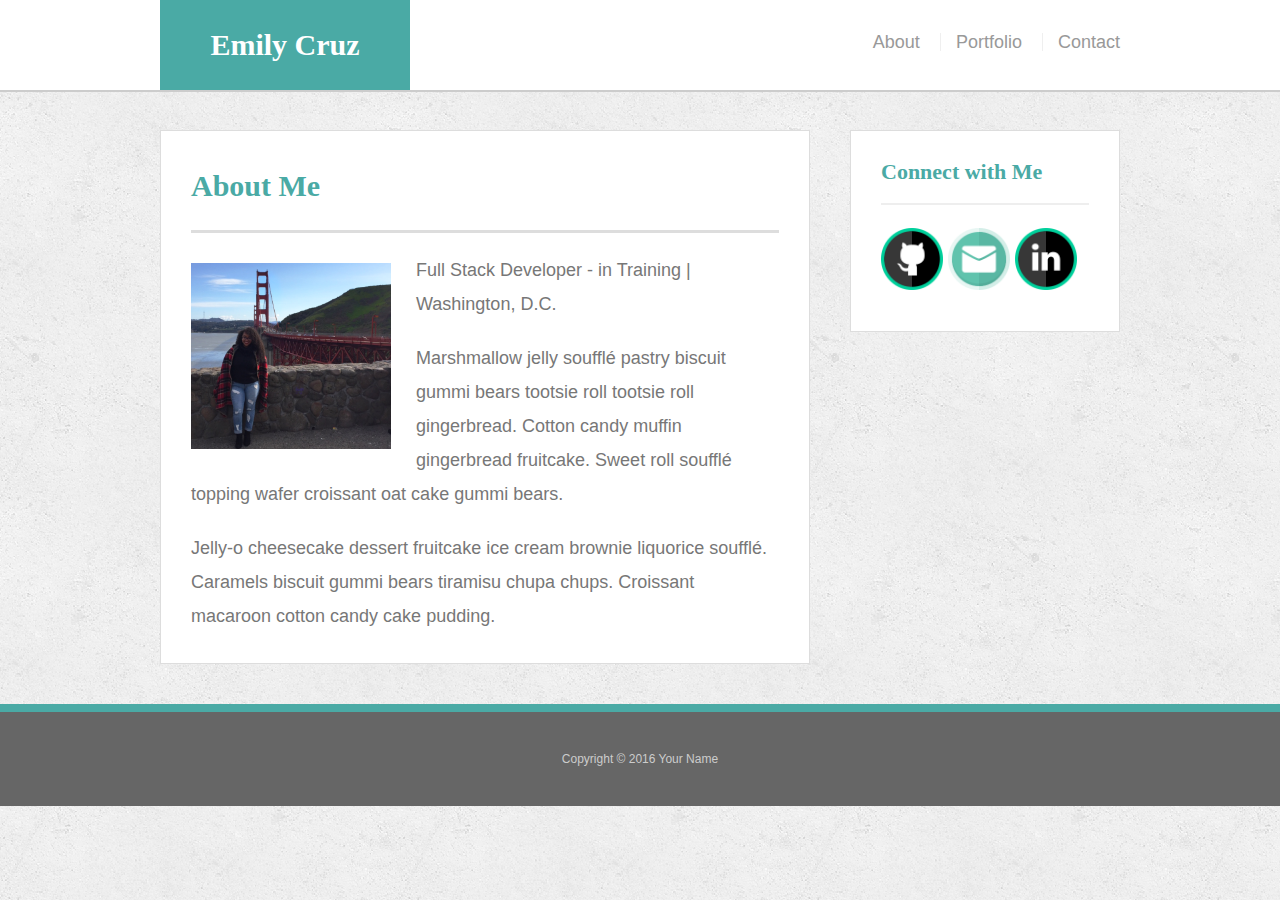
<file: index.html>
<!DOCTYPE html>
<html>

<head>
  <meta name="viewport" content="width=device-width, initial-scale=1.0">
  <title>Student Bio</title>
  <link rel="stylesheet" type="text/css" href="assets/reset.css/reset.css">
  <link rel="stylesheet" type="text/css" href="assets/style.css/skeleton.css">
  
</head>


<body>
  <header id="masthead">
    <div class="container">
      <a href="index.html" id="logo">Emily Cruz</a>
      <nav>
        <a href="index.html">About</a>
        <a href="portfolio.html">Portfolio</a>
        <a href="contact.html">Contact</a>
      </nav>
    </div>
  </header>
  <div id="main-container" class="container">
    <section class="main-section">
      <h1>About Me</h1>
      <img src="assets/images/Golden Gate.jpg" class="auth-image" alt="Emily Cruz">

      <p>
      Full Stack Developer - in Training | Washington, D.C.
      </p>

      <p>Marshmallow jelly souffl&eacute; pastry biscuit gummi bears tootsie roll tootsie roll gingerbread. Cotton candy muffin gingerbread fruitcake. Sweet roll souffl&eacute; topping wafer croissant oat cake gummi&nbsp;bears.</p>

      <p>Jelly-o cheesecake dessert fruitcake ice cream brownie liquorice souffl&eacute;. Caramels biscuit gummi bears tiramisu chupa chups. Croissant macaroon cotton candy cake pudding.</p>
    </section>
    <section class="sidebar">
      <div id="connect">
        <h2>Connect with Me</h2>
          <a href="https://github.com/egcruz3" target="_blank"> <img src="assets/images/github.png" id="social"></a>
       
         <a href="mailto:egcruz3@gmail.com" target="_blank">
         <img src="assets/images/emailt.png" id="social"></a>
     
        <a href="https://www.linkedin.com/in/emily-cruz-8138288b/" target="_blank"> <img src="assets/images/linkedin.png" id="social"></a>
      </div>
    </section>
  </div>
  <footer>
    <div class="container">
      Copyright &copy; 2016 Your Name
    </div>
  </footer>
</body>


</html>
</file>
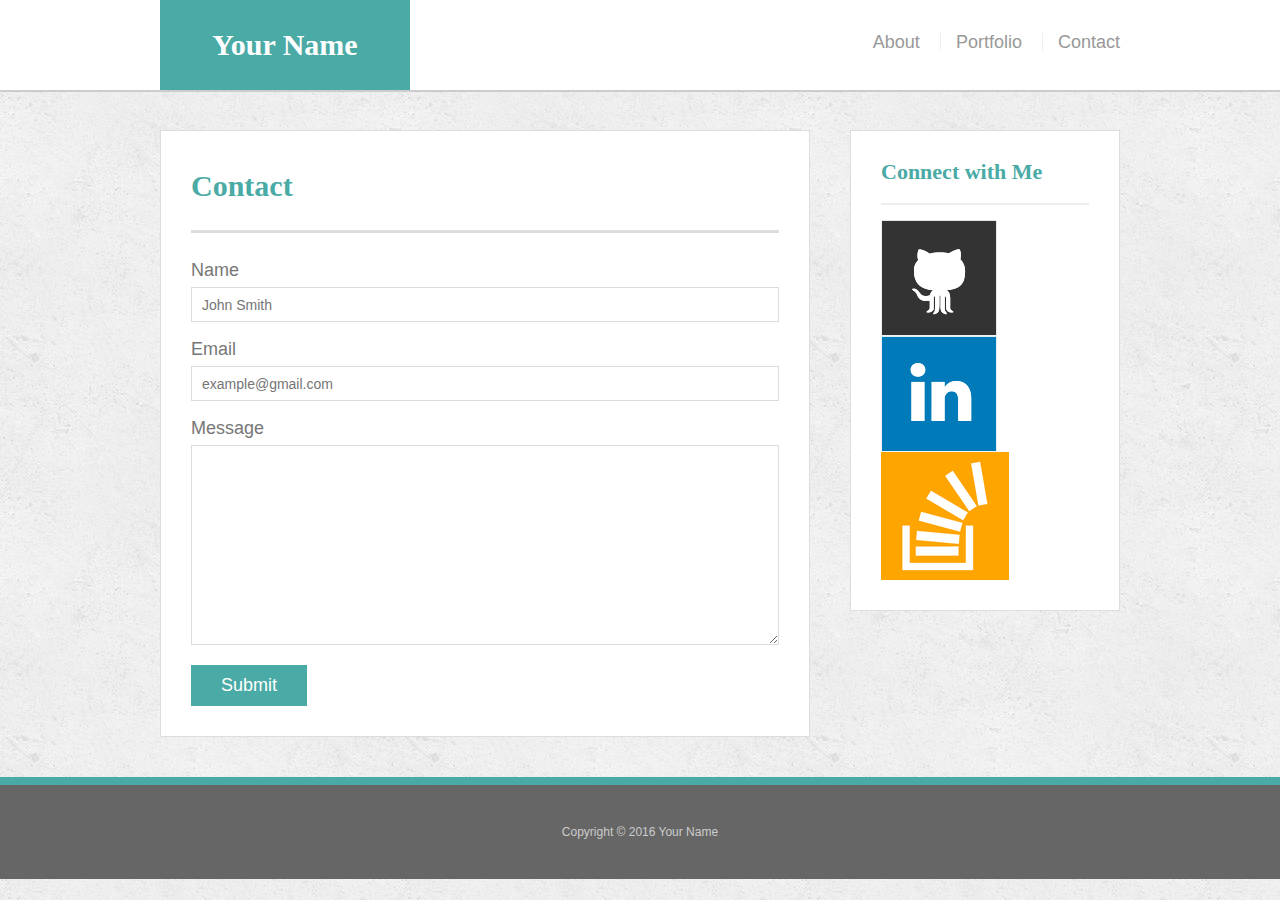
<file: contact.html>
<html lang="en-us">
<head>
  <meta charset="UTF-8">
  <meta name="viewport" content="width=device-width, initial-scale=1.0">
  <title>Contact | Emily Cruz</title>
  <link rel="stylesheet" type="text/css" href="assets/reset.css/reset.css">
  <link rel="stylesheet" type="text/css" href="assets/style.css/skeleton.css">

</head>
<body>
  <header id="masthead">
    <div class="container">
      <a href="index.html" id="logo">Your Name</a>
      <nav>
        <a href="index.html">About</a>
        <a href="portfolio.html">Portfolio</a>
        <a href="contact.html">Contact</a>
      </nav>
    </div>
  </header>
  <div id="main-container" class="container">
    <section class="main-section">
      <h1>Contact</h1>
      <form id="contact-form">
        <ul>
          <li>
            <label for="name">Name</label>
            <input type="text" id="name" name="name" placeholder="John Smith" required="required">
          </li>
          <li>
            <label for="email">Email</label>
            <input type="email" id="email" name="email" placeholder="example@gmail.com" required="required">
          </li>
          <li>
            <label for="message">Message</label>
            <textarea id="message" name="message" required="required"></textarea>
          </li>
        </ul>
        <input type="submit">
      </form>
    </section>
    <section class="sidebar">
      <div id="connect">
        <h2>Connect with Me</h2>
        <a href="#"><img src="assets/images/github-128.png" class="social" alt="GitHub" /></a>
        <a href="#"><img src="assets/images/linkedin-128.png" class="social" alt="LinkedIn" /></a>
        <a href="#"><img src="assets/images/stackoverflow-128.png" class="social" alt="Stack Overflow" /></a>
      </div>
    </section>
  </div>
  <footer>
    <div class="container">
      Copyright &copy; 2016 Your Name
    </div>
  </footer>
</body>
</html>
</file>
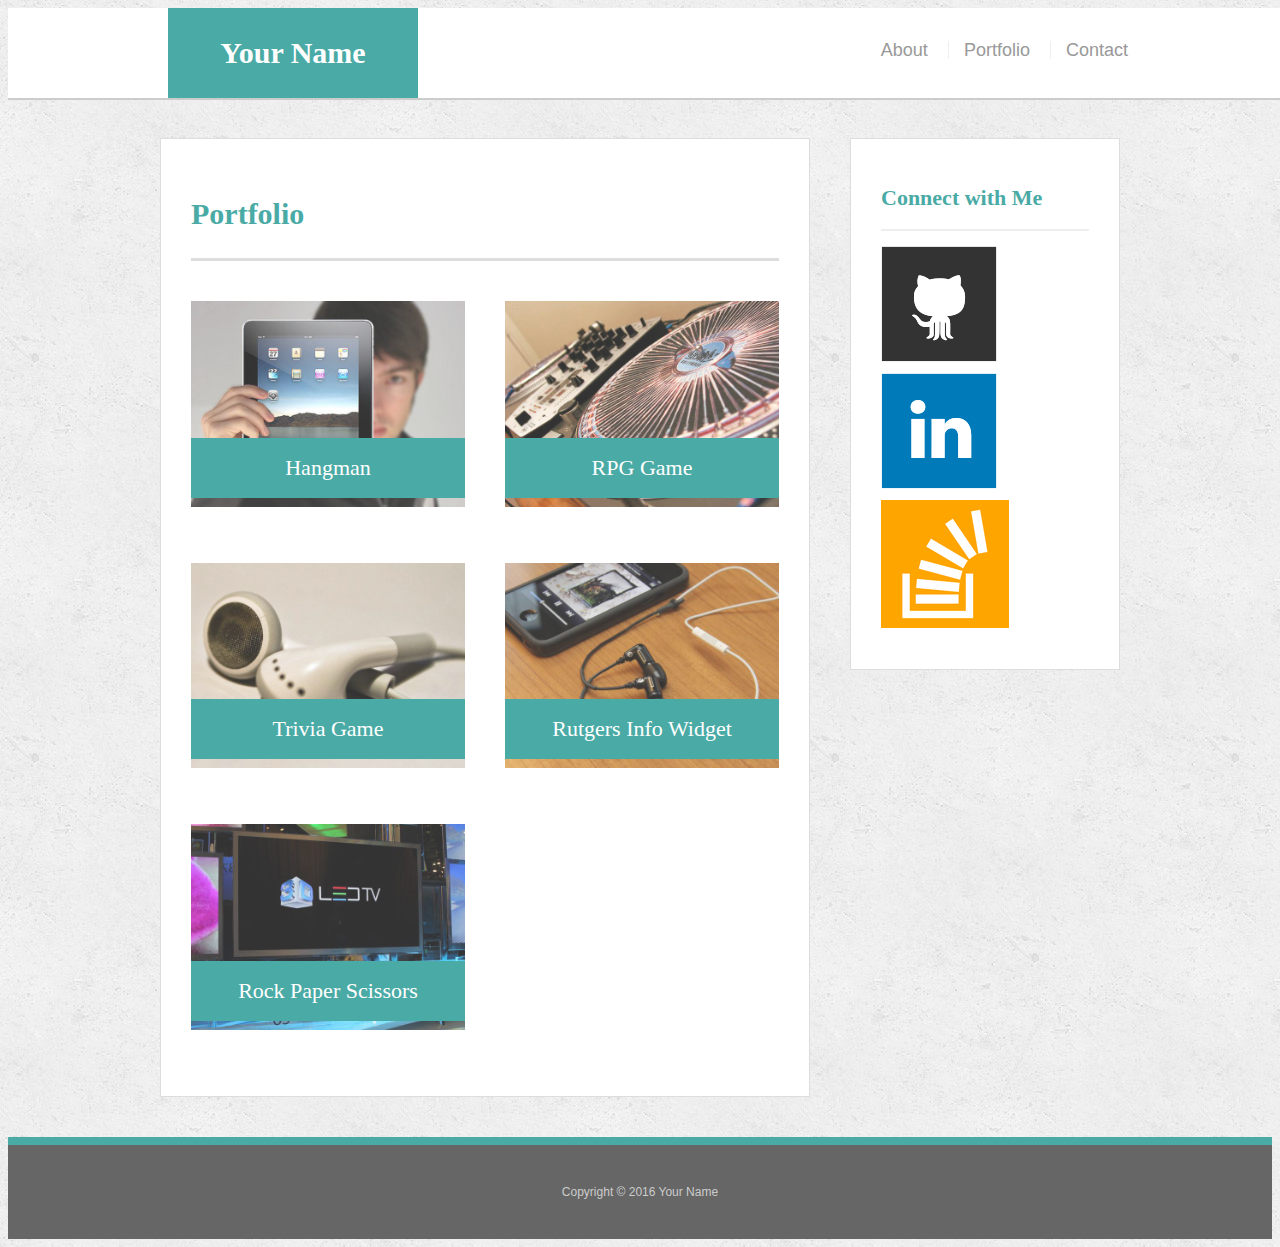
<file: portfolio.html>
<!doctype html>
<html lang="en-us">
<head>
  <meta charset="UTF-8">
  <meta name="viewport" content="width=device-width, initial-scale=1.0">
  <title>Portfolio | Emily Cruz</title>
  <!-- <link rel="stylesheet" type="text/css" href="assets/reset.css/reset.css"> -->
  <link rel="stylesheet" type="text/css" href="assets/style.css/skeleton.css">

</head>
<body>
  <header id="masthead">
    <div class="container">
      <a href="index.html" id="logo">Your Name</a>
      <nav>
        <a href="index.html">About</a>
        <a href="portfolio.html">Portfolio</a>
        <a href="contact.html">Contact</a>
      </nav>
    </div>
  </header>

  <div id="main-container" class="container">
    <section class="main-section">
      <h1>Portfolio</h1>
      <div class="work">
        <img src="assets/images/technics-q-c-640-480-1.jpg" alt="hangman">
        <h3>Hangman</h3>
      </div>
      <div class="work">
        <img src="assets/images/technics-q-c-640-480-2.jpg" alt="RPG Game">
        <h3>RPG Game</h3>
      </div>
      <div class="work">
        <img src="assets/images/technics-q-c-640-480-5.jpg" alt="Trivia Game">
        <h3>Trivia Game</h3>
      </div>
      <div class="work">
        <img src="assets/images/technics-q-c-640-480-7.jpg" alt="Rutgers Info Widget">
        <h3>Rutgers Info Widget</h3>
      </div>
      <div class="work">
        <img src="assets/images/technics-q-c-640-480-9.jpg" alt="Rock Paper Scissors">
        <h3>Rock Paper Scissors</h3>
      </div>
    </section>

    <section class="sidebar">
      <div id="connect">
        <h2>Connect with Me</h2>
        <a href="#"><img src="assets/images/github-128.png" class="social" alt="GitHub" /></a>
        <a href="#"><img src="assets/images/linkedin-128.png" class="social" alt="LinkedIn" /></a>
        <a href="#"><img src="assets/images/stackoverflow-128.png" class="social" alt="Stack Overflow" /></a>
      </div>
    </section>

  </div>
  <footer>
    <div class="container">
      Copyright &copy; 2016 Your Name
    </div>
  </footer>
</body>
</html>
</file>
<file: assets/style.css/skeleton.css>
body {
  font-family: Arial, "Helvetica Neue", Helvetica, sans-serif;
  font-size: 18px;
  line-height: 34px;
  color: #777;
  background: url("../images/concrete_seamless.png");
}
* {
  box-sizing: border-box;
}
/* general */
.container {
  width: 100%;
  max-width: 960px;
  margin: 0 auto;
  clear: both;
}
h1,
h2,
h3,
p {
  margin-bottom: 20px;
}
p:last-child {
  margin-bottom: 0;
}
h1,
h2,
h3 {
  font-family: Georgia, Times, "Times New Roman", serif;
  font-weight: 700;
  color: #4aaaa5;
}
h1 {
  padding-bottom: 20px;
  font-size: 30px;
  line-height: 49px;
  border-bottom: 3px solid #ddd;
}
h2,
h3 {
  font-size: 22px;
}
/* header */
#masthead {
  position: fixed;
  z-index: 99;
  width: 100%;
  margin: 0 0 30px;
  overflow: auto;
  color: #fff;
  background: #fff;
  border-bottom: 2px solid #ccc;
}
#logo {
  float: left;
  width: 250px;
  height: 90px;
  font-family: Georgia, Times, "Times New Roman", serif;
  font-size: 30px;
  font-weight: 700;
  line-height: 90px;
  color: #fff;
  text-align: center;
  text-decoration: none;
  background: #4aaaa5;
}
nav {
  float: right;
  margin-top: 25px;
}
nav a {
  display: inline-block;
  padding-left: 15px;
  margin-left: 15px;
  line-height: 18px;
  color: #999;
  text-decoration: none;
  border-left: 1px solid #efefef;
}
nav a:first-child {
  border-left: 0 none;
}
/* footer */
footer {
  padding: 30px 0;
  clear: both;
  font-size: 12px;
  color: #fff;
  color: #ccc;
  text-align: center;
  background: #666;
  border-top: 8px solid #4aaaa5;
}
/* sidebar */
.sidebar {
  float: right;
  width: 100%;
  max-width: 270px;
  padding: 30px;
  margin-bottom: 20px;
  background: #fff;
  border: 1px solid #ddd;
}
h3,
.sidebar h2 {
  padding-bottom: 20px;
  margin-bottom: 15px;
  line-height: 22px;
  border-bottom: 2px solid #eee;
}
#social {
  width: 62px;
  height: 62px;
  margin-top: 8px;
  margin-right: 5px;
}
#social:last-child {
  margin-right: 0;
}
/* main */
#main-container {
  padding-top: 130px;
}
.main-section {
  float: left;
  width: 100%;
  max-width: 650px;
  padding: 30px;
  margin: 0 0 40px;
  background: #fff;
  border: 1px solid #ddd;
}
/* portfolio page */
.work {
  position: relative;
  float: left;
  width: 274px;
  margin: 20px 0 25px;
  overflow: auto;
}
.work:nth-child(even) {
  margin-right: 40px;
}
.work img {
  width: 100%;
  border: 0 none;
  opacity: 0.8;
}
.work h3 {
  position: absolute;
  bottom: 20px;
  width: 100%;
  padding: 15px;
  margin-bottom: 0;
  font-weight: 300;
  line-height: 30px;
  color: #fff;
  text-align: center;
  background: #4aaaa5;
  border-bottom: 0;
}
.auth-image {
  float: left;
  width: 200px;
  height: auto;
  margin-top: 10px;
  margin-right: 25px;
}
/* contact page */
#contact-form ul {
  margin-bottom: 20px;
}
#contact-form li {
  margin-bottom: 10px;
}
label,
input[type=text],
input[type=email],
textarea {
  display: block;
  width: 100%;
}
input[type=text],
input[type=email],
textarea {
  height: 35px;
  padding: 0 10px;
  font-size: 14px;
  border: 1px solid #ddd;
}
textarea {
  height: 200px;
}
input[type=submit] {
  padding: 10px 30px;
  font-size: 18px;
  color: #fff;
  cursor: pointer;
  background: #4aaaa5;
  border: 0 none;
}

@media screen and (max-width: 640px) {

}

@media screen and (max-width: 768px) {
  
}

@media screen and (max-width: 980px) {
  
}
</file>
